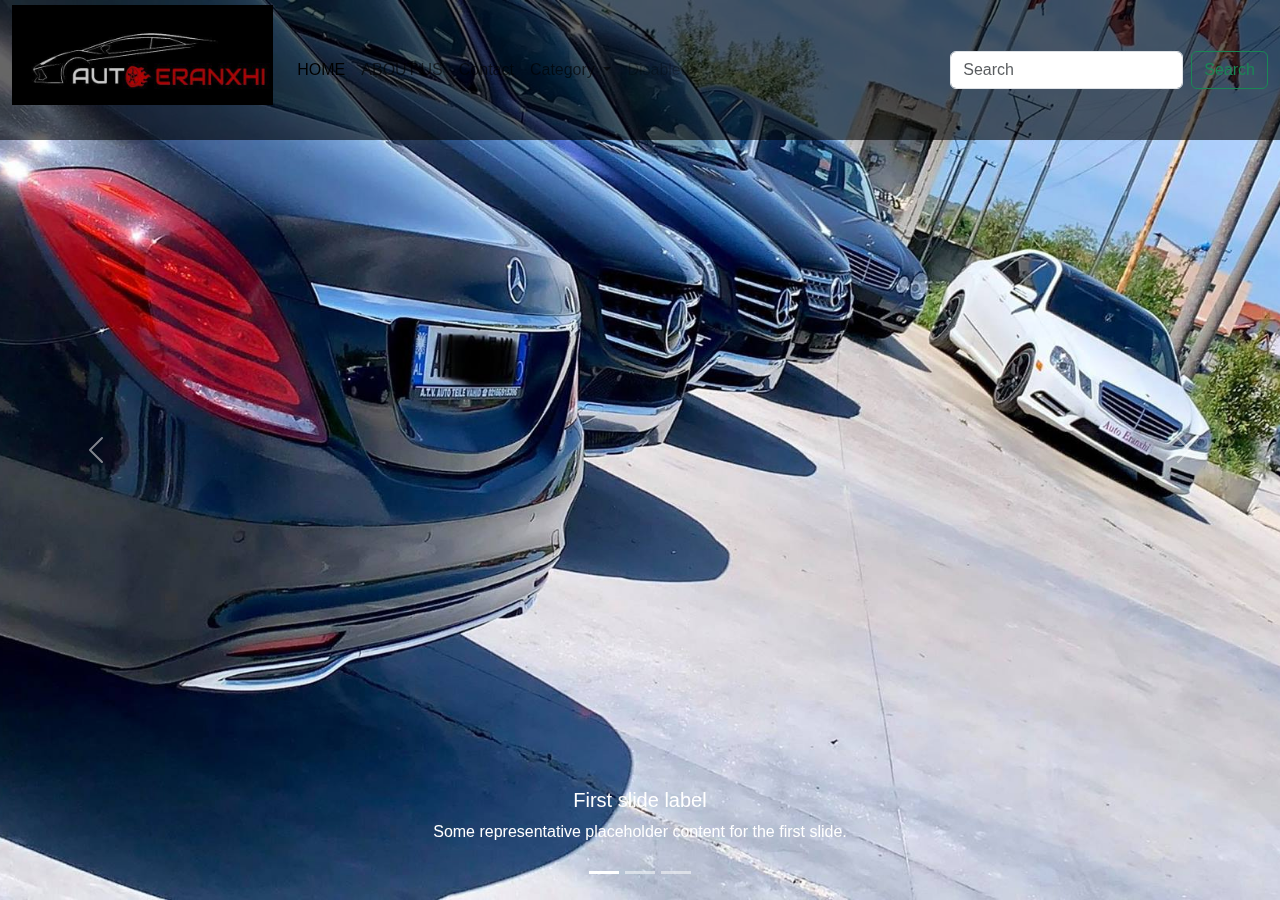
<file: index.html>
<!DOCTYPE html>
<html lang="en">

<head>
    <meta charset="UTF-8">
    <meta name="viewport" content="width=device-width, initial-scale=1.0">
    <title>Document</title>
    <!-- CSS Bootstrap -->
    <link rel="stylesheet" href="css/bootstrap.min.css">
    <!-- CSS -->
    <link rel="stylesheet" href="css/index.css">
</head>

<body>
    <script src="JS/bootstrap.bundle.min.js"></script>


    <header class="position-relative">
        <!-- Start Carousel -->
        <div id="carouselExampleCaptions" class="carousel slide">
            <div class="carousel-indicators">
                <button type="button" data-bs-target="#carouselExampleCaptions" data-bs-slide-to="0" class="active"
                    aria-current="true" aria-label="Slide 1"></button>
                <button type="button" data-bs-target="#carouselExampleCaptions" data-bs-slide-to="1"
                    aria-label="Slide 2"></button>
                <button type="button" data-bs-target="#carouselExampleCaptions" data-bs-slide-to="2"
                    aria-label="Slide 3"></button>
            </div>
            <div class="carousel-inner">
                <div class="carousel-item active">
                    <img src="images/2a.jpg" class="d-block w-100" alt="...">
                    <div class="carousel-caption d-none d-md-block">
                        <h5>First slide label</h5>
                        <p>Some representative placeholder content for the first slide.</p>
                    </div>
                </div>
                <div class="carousel-item">
                    <img src="images/ss.jpeg" class="d-block w-100" alt="...">
                    <div class="carousel-caption d-none d-md-block">
                        <h5>Second slide label</h5>
                        <p>Some representative placeholder content for the second slide.</p>
                    </div>
                </div>
                <div class="carousel-item">
                    <img src="images/ml.jpg" class="d-block w-100" alt="...">
                    <div class="carousel-caption d-none d-md-block">
                        <h5>Third slide label</h5>
                        <p>Some representative placeholder content for the third slide.</p>
                    </div>
                </div>
            </div>
            <button class="carousel-control-prev" type="button" data-bs-target="#carouselExampleCaptions"
                data-bs-slide="prev">
                <span class="carousel-control-prev-icon" aria-hidden="true"></span>
                <span class="visually-hidden">Previous</span>
            </button>
            <button class="carousel-control-next" type="button" data-bs-target="#carouselExampleCaptions"
                data-bs-slide="next">
                <span class="carousel-control-next-icon" aria-hidden="true"></span>
                <span class="visually-hidden">Next</span>
            </button>
        </div>
        <!-- End Carousel -->

        <!-- Start navbar -->
        <nav class="navbar navbar-expand-lg position-absolute top-0 w-100">
            <div class="container-fluid">
                <a class="navbar-brand" href="index.html"><img src="images/autoeranxhi.jpg" alt=""> <br> <span
                        class="ps-2"></span></a>
                <button class="navbar-toggler" type="button" data-bs-toggle="collapse"
                    data-bs-target="#navbarSupportedContent" aria-controls="navbarSupportedContent"
                    aria-expanded="false" aria-label="Toggle navigation">
                    <span class="navbar-toggler-icon"></span>
                </button>
                <div class="collapse navbar-collapse" id="navbarSupportedContent">
                    <ul class="navbar-nav me-auto mb-2 mb-lg-0">
                        <li class="nav-item">
                            <a class="nav-link active" aria-current="page" href="index.html">HOME</a>
                        </li>
                        <li class="nav-item">
                            <a class="nav-link" href="about.html">ABOUT US</a>
                        </li>
                        <li class="nav-item">
                            <a class="nav-link" href="contact.html">Contact</a>
                        </li>
                        <li class="nav-item dropdown">
                            <a class="nav-link dropdown-toggle" href="#" role="button" data-bs-toggle="dropdown"
                                aria-expanded="false">
                                Category
                            </a>
                            <ul class="dropdown-menu">
                                <li><a class="dropdown-item" href="#">Action</a></li>
                                <li><a class="dropdown-item" href="#">Another action</a></li>
                                <li>
                                    <hr class="dropdown-divider">
                                </li>
                                <li><a class="dropdown-item" href="#">Something else here</a></li>
                            </ul>
                        </li>
                        <li class="nav-item">
                            <a class="nav-link disabled" aria-disabled="true">Disabled</a>
                        </li>
                    </ul>
                    <form class="d-flex" role="search">
                        <input class="form-control me-2" type="search" placeholder="Search" aria-label="Search">
                        <button class="btn btn-outline-success" type="submit">Search</button>
                    </form>
                </div>
            </div>
        </nav>
        <!-- End navbar -->
    </header>

</body>

</html>
</file>
<file: css/index.css>
/* Reset */
* {
    margin: 0;
    padding: 0;
    box-sizing: border-box;
}

body {
    line-height: 1.5;
    font-size: 1em;
    font-family: Arial, Helvetica, sans-serif;
}

nav.navbar {
    position: fixed;
    width: 100%;
    background-color: rgba(0, 0, 0, 0.6);
    z-index: 1050;
    /* Ensures the navbar is above other content (bera search) */
    padding: 0;
}

.navbar-brand img {
    max-width: 100%;
    height: auto;
    max-height: 100px;
}

/* Carousel Styling */
.carousel-inner,
.carousel-inner img {
    width: 100%;
    height: 100vh;
    object-fit: cover;
    object-position: center center;
}

/* Card Image Styling */
.card img {
    height: 250px;
    object-fit: cover;
    width: 100%;
}

.newsletter-container {

    background: #ffffff;
    border: 1px solid #ddd;
    border-radius: 10px;
    box-shadow: 0 5px 15px rgba(0, 0, 0, 0.1);
    padding: 10px;
    text-align: center;
    max-width: 300px;
    width: 100%;
}

.newsletter-title {
    color: #0645AD;
    font-size: 24px;
    margin-bottom: 20px;
}

.newsletter-form {
    display: flex;
    flex-direction: column;
    gap: 15px;
}



.email-input {

    padding: 10px;
    font-size: 16px;
    border: 1px solid #ccc;
    border-radius: 5px;
    outline: none;

}

.subscribe-button {
    background-color: #0645AD;
    color: #ffffff;
    border: none;
    border-radius: 5px;
    padding: 10px 0;
    font-size: 16px;
}

.privacy-note {
    margin-top: 10px;
    font-size: 12px;
    color: #555;
}

.privacy-note a {
    color: #0645AD;
    text-decoration: none;
}
</file>
